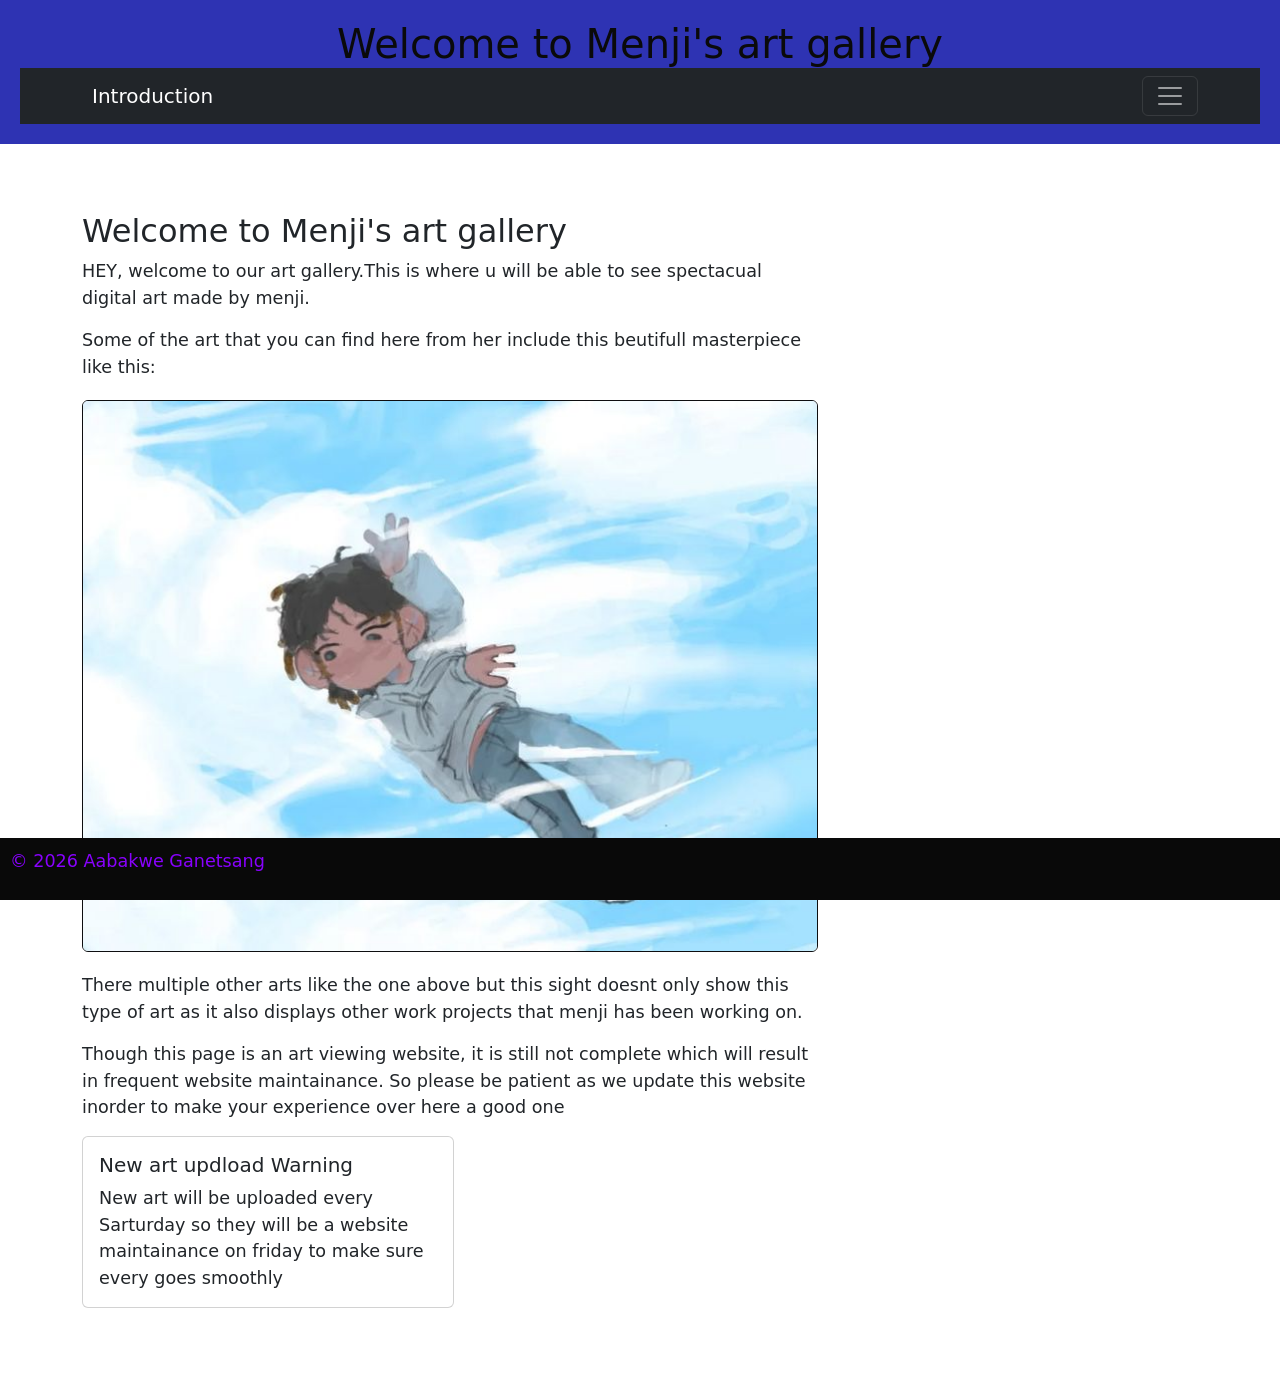
<file: index.html>
<!DOCTYPE html>
<html lang="en">
    <head>
        <meta charset="UTF-8">
        <meta name="viewport" content="width=device-width, initial-scale=1.0">
        <title>Menji Gallery</title>
        <link rel="stylesheet" href="styles.css">
        <!--Bootstrap CSS-->
        <link href="https://cdn.jsdelivr.net/npm/bootstrap@5.3.0/dist/css/bootstrap.min.css" rel="stylesheet">
    </head>
    <body>
        <!-- Connent -->
        <header>
            <h1>Welcome to Menji's art gallery</h1>
            <nav class="navbar navbar-expand-Ig navbar-dark bg-dark">
                <div class="container">
                    <a class="navbar-brand" href="index.html">Introduction</a>
                    <button class="navbar-toggler" type="button" data-bs-toggle="collapse" data-bs-target="#navbarNav">
                        <span class="navbar-toggler-icon"></span>
                    </button>
                    <div class="collapse navbar-collapse" id="navbarNav">
                        <ul class=" navbar-nav">
                            <li class="nav-item">
                                <a class="nav-link" href="index.html">Home</a>
                            </li>
                            <li class="nav-item">
                                <a class="nav-link" href="about.html">About</a>
                            </li>
                            <li class="nav-item">
                                <a class="nav-link" href="viewing.html">Art viewing</a>
                            </li>
                            <li class="nav-item">
                                <a class="nav-link" href="contact.html">Contact</a>
                            </li>
                            <li class="nav-item">
                                <a class="nav-link" href="signin.html">Art request</a>
                            </li>
                        </ul>
                    </div>
                </div>
            </nav>
        </header>

        <main class="container my-5">
            <div class="row">
                <div class="col-md-8">
                    <h2> Welcome to Menji's art gallery</h2>
                    <p> HEY, welcome to our art gallery.This is where u will be able to see spectacual digital art made by menji.</p>
                    <p> Some of the art that you can find here from her include this beutifull masterpiece like this:</p>
                    <img src="988e3802b697b3a91a50996e7d782d33.jpg" alt="Menji" class="img-fluid rounded">
                    <p> There multiple other arts like the one above but this sight doesnt only show this type of art as it also displays other work projects that menji has been working on.</p>
                    <p> Though this page is an art viewing website, it is still not complete which will result in frequent website maintainance. So please be patient as we update this website inorder to make your experience over here a good one</p>
                </div>
            </div>
            <div class="col-md-4">
                <div class="card">
                    <div class="card-body">
                        <h5 class="card-title">New art updload Warning</h5>
                        <p class="card-text">New art will be uploaded every Sarturday so they will be a website maintainance on friday to make sure every goes smoothly</p>
                    </div>
                </div>
            </div>
        </main>
        <footer>
            <p>&copy; 2026 Aabakwe Ganetsang</p>
        </footer>
        <!-- Bootstrap JS and dependencies -->
         <script src="https://cdn.jsdelivr.net/npm/@popperjs/core@2.11.6/dist/umd/popper.min.js"></script>
         <script src="https://cdn.jsdelivr.net/npm/bootstrap@5.3.0/dist/js/bootstrap.min.js"></script>
    </body>
</html>
</file>
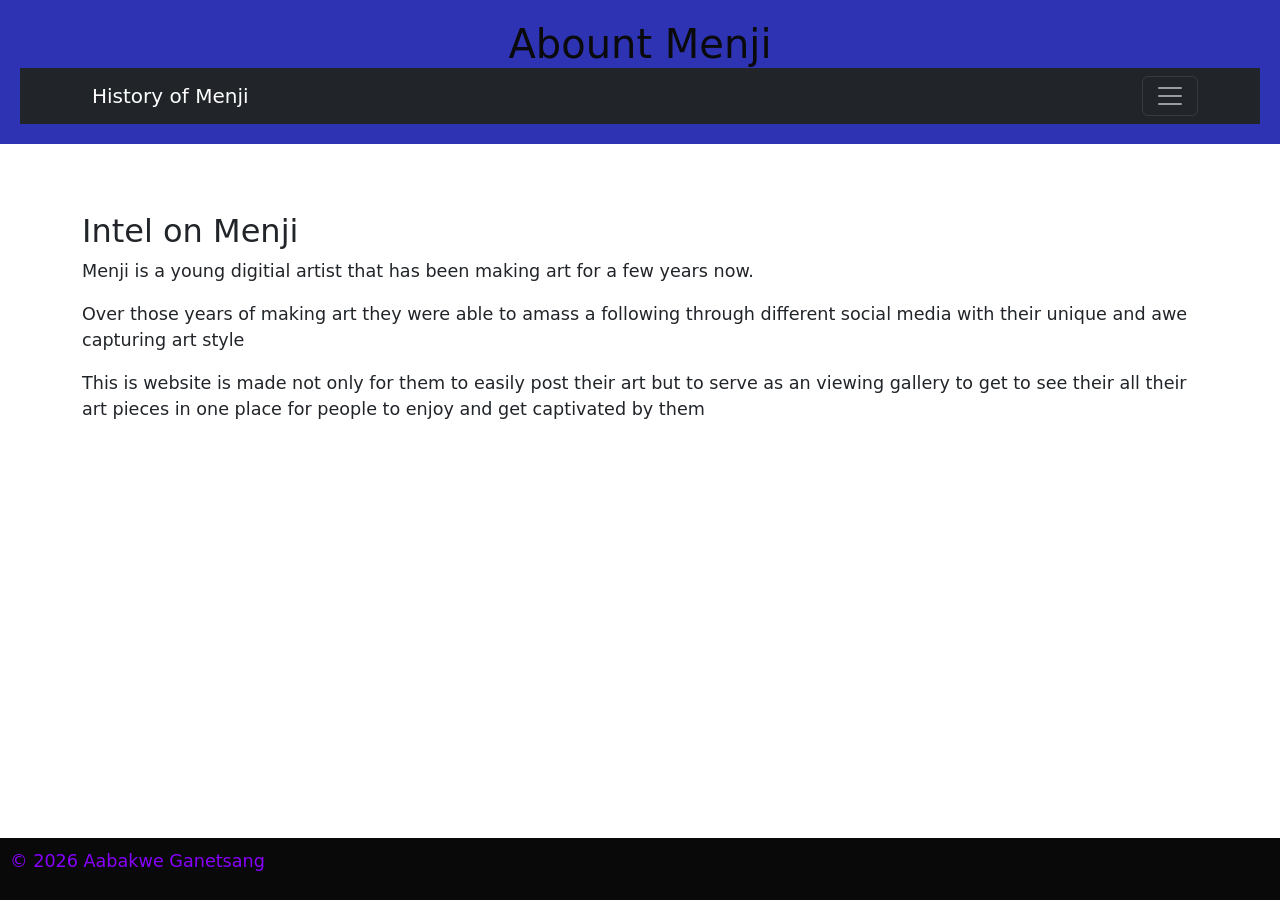
<file: about.html>
<!DOCTYPE html>
<html lang="en">
    <head>
        <meta charset="UTF-8">
        <meta name="viewport" content="width=device-width, initial-scale=1.0">
        <title> About Menj</title>
        <link rel="stylesheet" href="styles.css">
        <link href="https://cdn.jsdelivr.net/npm/bootstrap@5.3.0/dist/css/bootstrap.min.css" rel="stylesheet">
    </head>
    <body>
        <header>
            <h1> Abount Menji</h1>
            <nav class="navbar navbar-expand-Ig navbar-dark bg-dark">
                <div class="container">
                    <a class="navbar-brand" href="index.html">History of Menji</a>
                    <button class="navbar-toggler" type="button" data-bs-toggle="collapse" data-bs-target="#navbarNav">
                        <span class="navbar-toggler-icon"></span>
                    </button>
                    <div class="collapse navbar-collapse" id="navbarNav">
                        <ul class=" navbar-nav">
                            <li class="nav-item">
                                <a class="nav-link" href="index.html">Home</a>
                            </li>
                            <li class="nav-item">
                                <a class="nav-link" href="about.html">About</a>
                            </li>
                            <li class="nav-item">
                                <a class="nav-link" href="viewing.html">Art viewing</a>
                            </li>
                            <li class="nav-item">
                                <a class="nav-link" href="contact.html">Contact</a>
                            </li>
                            <li class="nav-item">
                                <a class="nav-link" href="signin.html">Art request</a>
                            </li>
                        </ul>
                    </div>
                </div>
            </nav>
        </header>
        <main class="container my-5">
            <h2>Intel on Menji</h2>
            <p>Menji is a young digitial artist that has been making art for a few years now.</p>
            <p>Over those years of making art they were able to amass a following through different social media with their unique and awe capturing art style</p>
            <p>This is website is made not only for them to easily post their art but to serve as an viewing gallery to get to see their all their art pieces in one place for people to enjoy and get captivated by them</p>
        </main>

        <footer>
            <p>&copy; 2026 Aabakwe Ganetsang</p>
        </footer>
        <script src="https://cdn.jsdelivr.net/npm/@popperjs/core@2.11.6/dist/umd/popper.min.js"></script>
         <script src="https://cdn.jsdelivr.net/npm/bootstrap@5.3.0/dist/js/bootstrap.min.js"></script>
    </body>
</html>
</file>
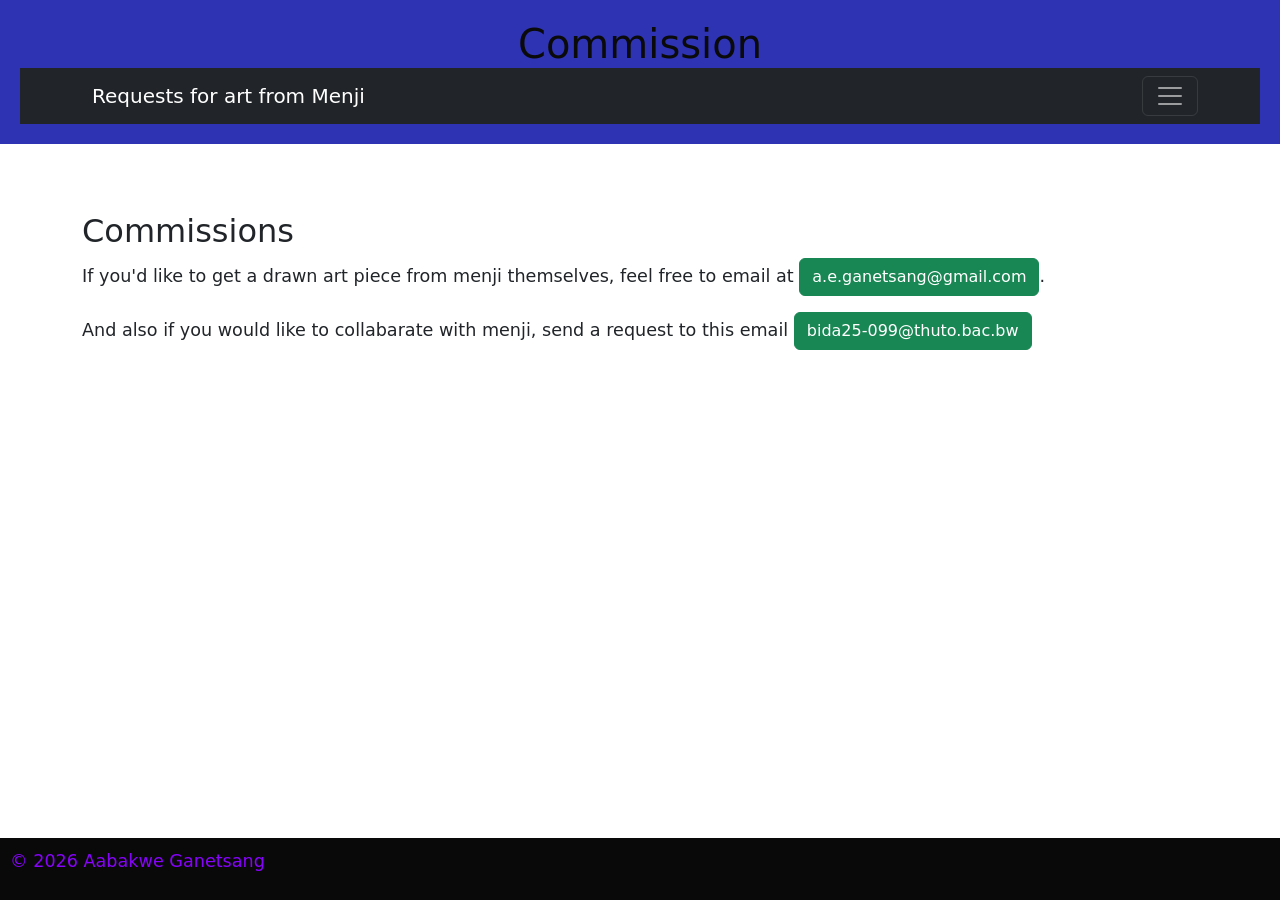
<file: contact.html>
<!DOCTYPE html>
<html lang="en">
    <head>
        <meta charset="UTF-8">
        <meta name="viewport" content="width=device-width, initial-scale=1.0">
        <title>Commission</title>
        <link rel="stylesheet" href="styles.css">
        <link href="https://cdn.jsdelivr.net/npm/bootstrap@5.3.0/dist/css/bootstrap.min.css" rel="stylesheet">
    </head>
    <body>
        <header>
            <h1>Commission</h1>
            <nav class="navbar navbar-expand-Ig navbar-dark bg-dark">
                <div class="container">
                    <a class="navbar-brand" href="index.html">Requests for art from Menji</a>
                    <button class="navbar-toggler" type="button" data-bs-toggle="collapse" data-bs-target="#navbarNav">
                        <span class="navbar-toggler-icon"></span>
                    </button>
                    <div class="collapse navbar-collapse" id="navbarNav">
                        <ul class=" navbar-nav">
                            <li class="nav-item">
                                <a class="nav-link" href="index.html">Home</a>
                            </li>
                            <li class="nav-item">
                                <a class="nav-link" href="about.html">About</a>
                            </li>
                            <li class="nav-item">
                                <a class="nav-link" href="viewing.html">Art viewing</a>
                            </li>
                            <li class="nav-item">
                                <a class="nav-link" href="contact.html">Contact</a>
                            </li>
                            <li class="nav-item">
                                <a class="nav-link" href="signin.html">Art request</a>
                            </li>
                        </ul>
                    </div>
                </div>
            </nav>
        </header>
        <main class="container my-5">
            <h2>Commissions</h2>
            <p>If you'd like to get a drawn art piece from menji themselves, feel free to email at <a href="mailto:a.e.ganetsang@gmail.com" class="btn btn-success">a.e.ganetsang@gmail.com</a>.</p>
            <p>And also if you would like to collabarate with menji, send a request to this email <a href="mailto:bida25-099@thuto.bac.ac.bw" class="btn btn-success">bida25-099@thuto.bac.bw</a></p>
        </main>

        <footer>
            <p>&copy; 2026 Aabakwe Ganetsang</p>
        </footer>
        <script src="https://cdn.jsdelivr.net/npm/@popperjs/core@2.11.6/dist/umd/popper.min.js"></script>
         <script src="https://cdn.jsdelivr.net/npm/bootstrap@5.3.0/dist/js/bootstrap.min.js"></script>
    </body>
</html>
</file>
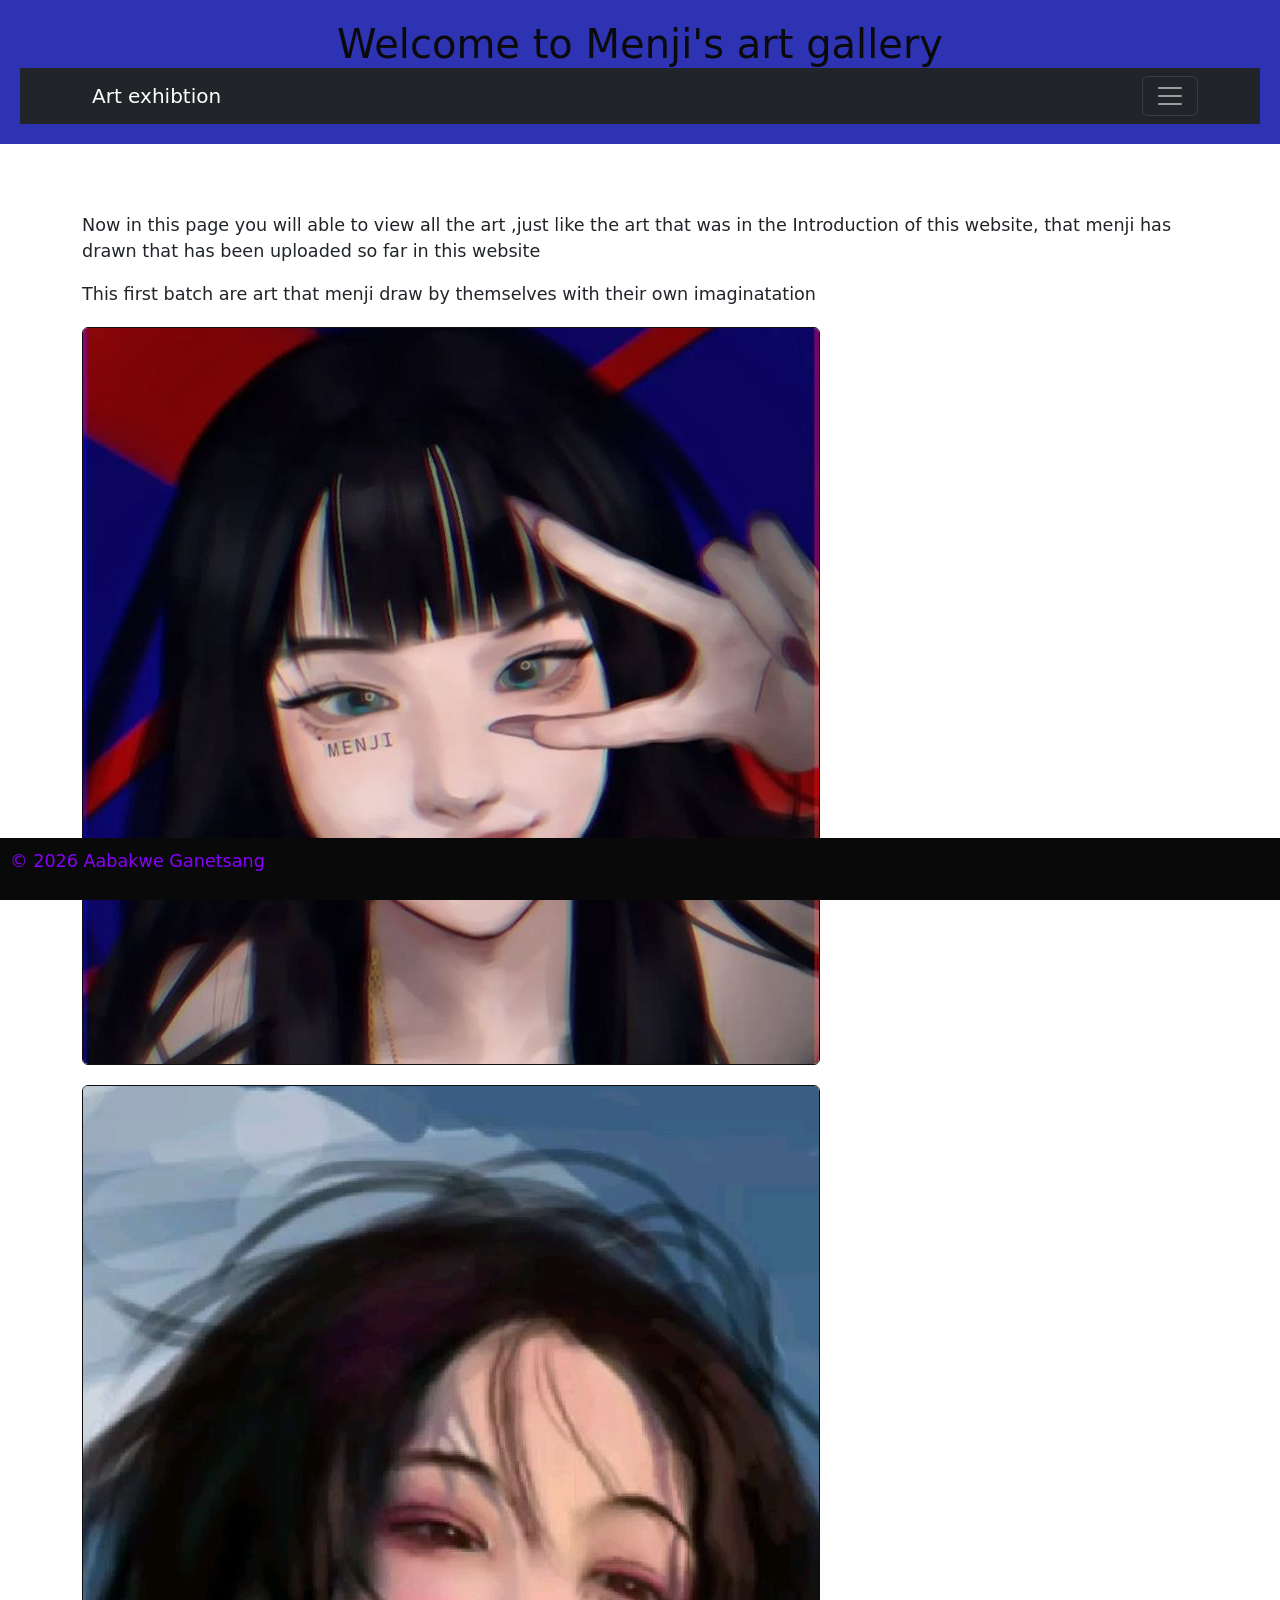
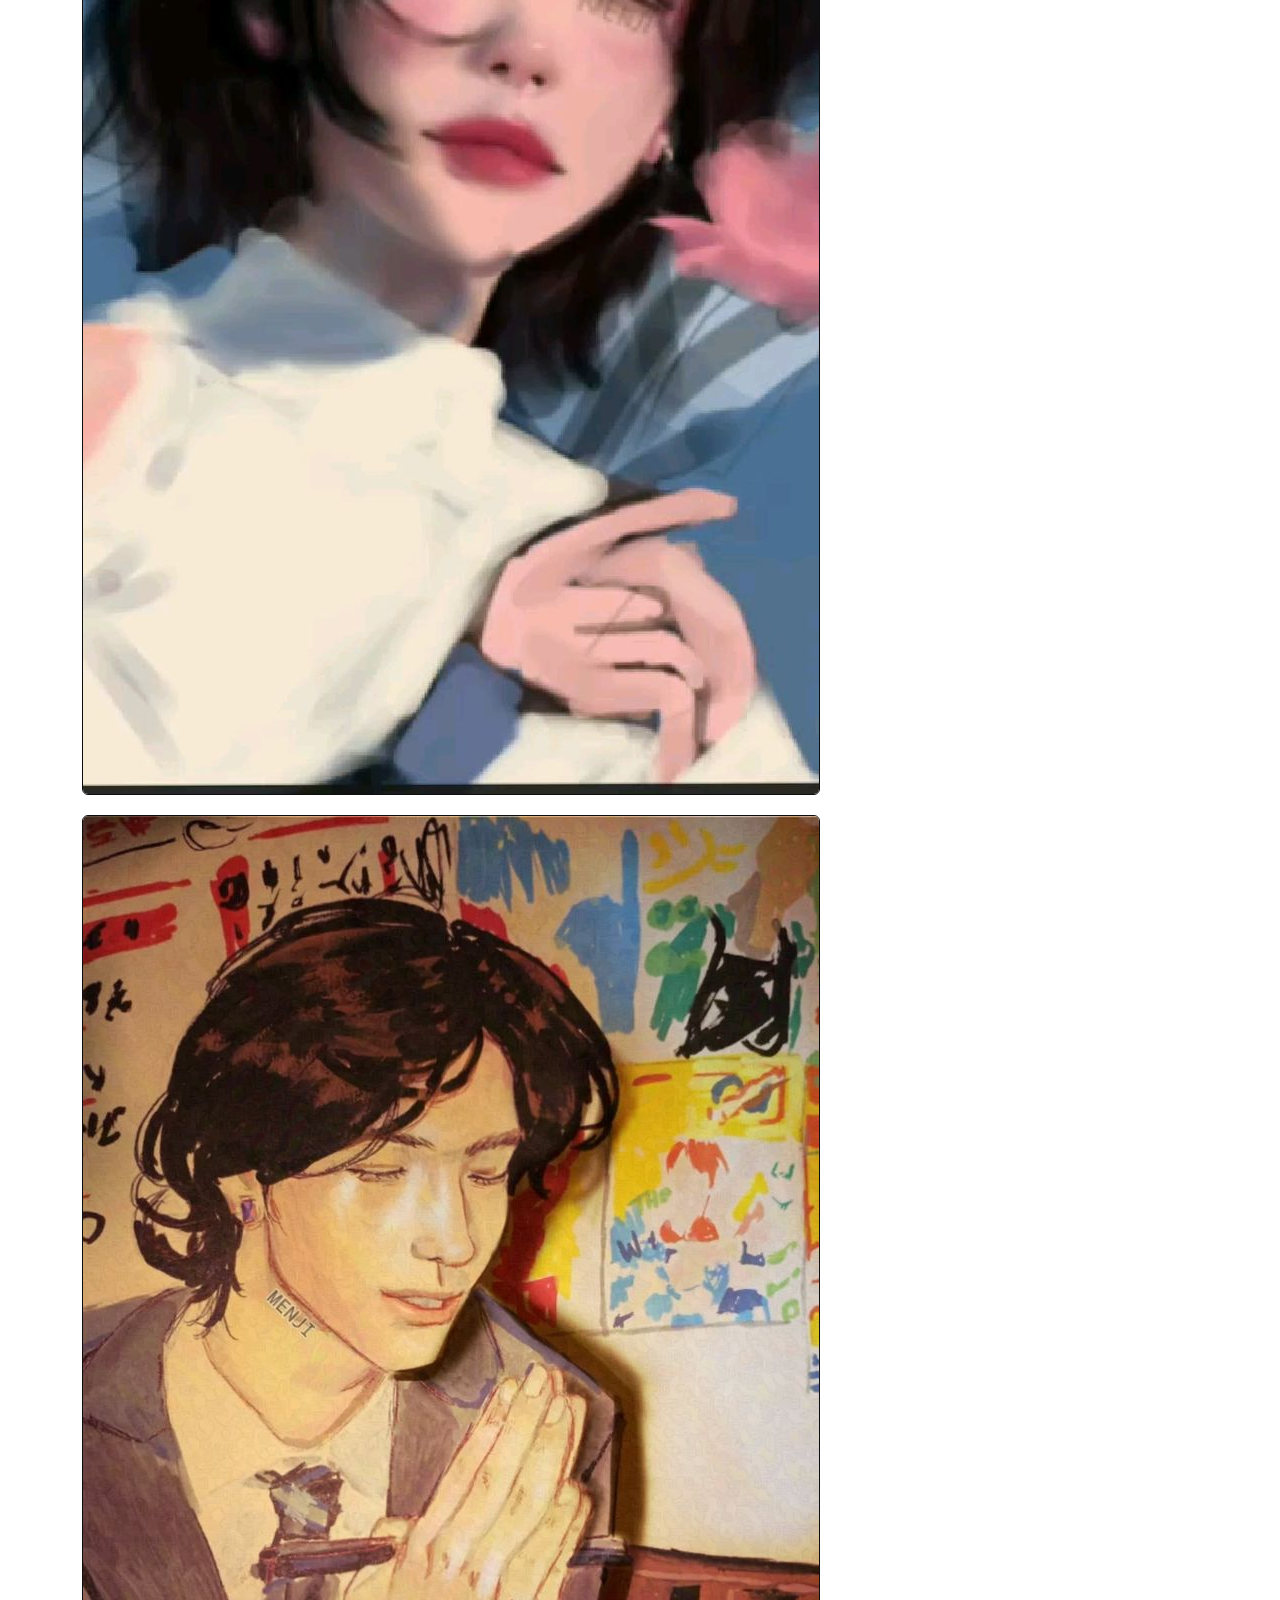
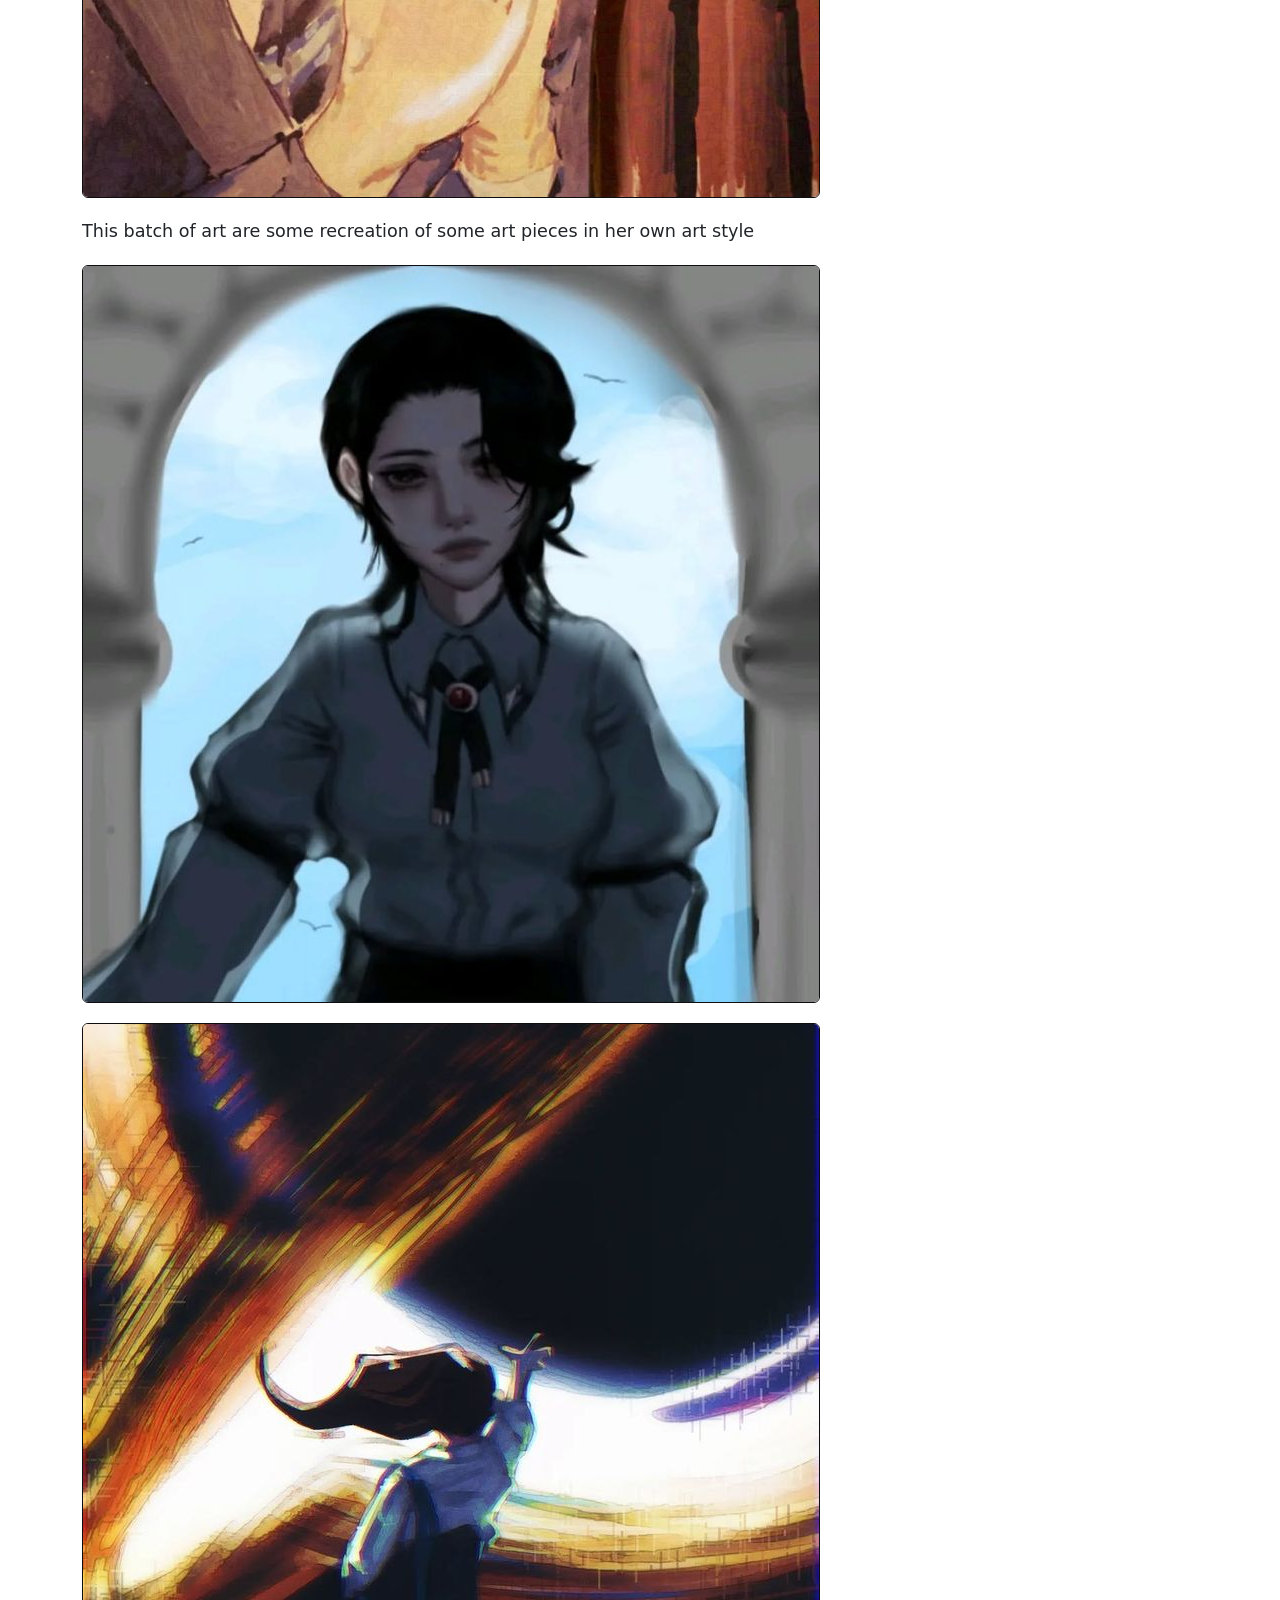
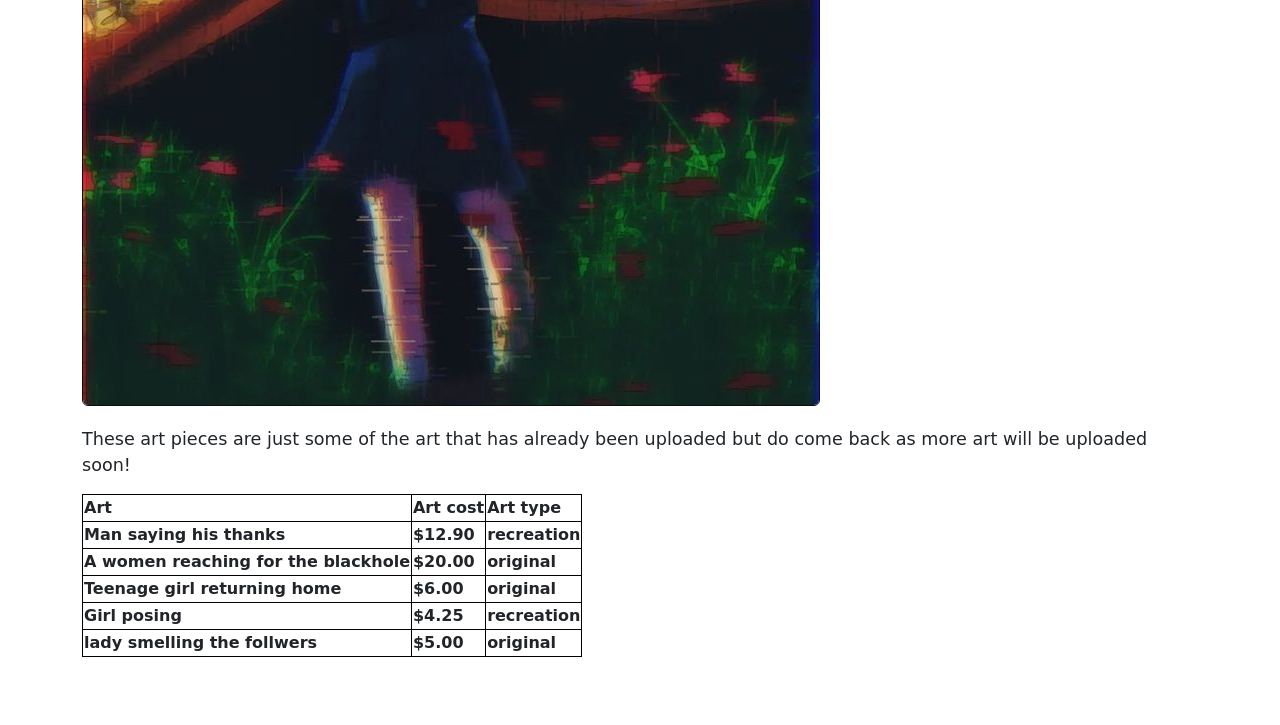
<file: viewing.html>
<!DOCTYPE html>
<html lang="en">
    <head>
        <meta charset="UTF-8">
        <meta name="viewport" content="width=device-width, initial-scale=1.0">
        <title> Art viewing</title>
        <link rel="stylesheet" href="styles.css">
        <link href="https://cdn.jsdelivr.net/npm/bootstrap@5.3.0/dist/css/bootstrap.min.css" rel="stylesheet">
        <style>
            table, th, td {
  border: 1px solid black;
  border-collapse: collapse;
}
        </style>
    </head>
    <body>
     <header>
            <h1>Welcome to Menji's art gallery</h1>
            <nav class="navbar navbar-expand-Ig navbar-dark bg-dark">
                <div class="container">
                    <a class="navbar-brand" href="index.html">Art exhibtion</a>
                    <button class="navbar-toggler" type="button" data-bs-toggle="collapse" data-bs-target="#navbarNav">
                        <span class="navbar-toggler-icon"></span>
                    </button>
                    <div class="collapse navbar-collapse" id="navbarNav">
                        <ul class=" navbar-nav">
                            <li class="nav-item">
                                <a class="nav-link" href="index.html">Home</a>
                            </li>
                            <li class="nav-item">
                                <a class="nav-link" href="about.html">About</a>
                            </li>
                            <li class="nav-item">
                                <a class="nav-link" href="viewing.html">Art viewing</a>
                            </li>
                            <li class="nav-item">
                                <a class="nav-link" href="contact.html">Contact</a>
                            </li>
                            <li class="nav-item">
                                <a class="nav-link" href="signin.html">Art request</a>
                            </li>
                        </ul>
                    </div>
                </div>
            </nav>
        </header>

        <main class="container my-5">
            <p>Now in this page you will able to view all the art ,just like the art that was in the Introduction of this website, that menji has drawn that has been uploaded so far in this website</p>
            <p>This first batch are art that menji draw by themselves with their own imaginatation</p>

            <img src="2bf22770cf2d5e63559b67d9dc3a5e8b.jpg" alt="a simple posing girl" class="img-fluid rounded">


            <img src="2233904c6db4a87be9ec1dfeefa1bc17.jpg" alt="a lady smelling the flowers" class="img-fluid rounded">

            <img src="3586caec3ab6901ca8c97cdf7a8830cb.jpg" alt="Man saying his thanks and showing gratitude" class="img-fluid rounded">

            <p>This batch of art are some recreation of some art pieces in her own art style</p>

            <img src="8c086da8f30fe3e60e1867f12bcf9fb4.jpg" alt="Teenage girl returning home" class="img-fluid rounded">

            <img src="25f2cadc537ff7146b0a3c89f0633062.jpg" alt="A women holding out their hand to reach the black hole" class="img-fluid rounded">

            <p>These art pieces are just some of the art that has already been uploaded but do come back as more art will be uploaded soon!</p>
            <table>
  <tr>
    <th>Art </th>
    <th>Art cost</th>
    <th>Art type</th>
  </tr>
  <tr>
    <th>Man saying his thanks</th>
    <th>$12.90</th>
    <th>recreation</th>
  </tr>
  <tr>
    <th>A women reaching for the blackhole</th>
    <th>$20.00</th>
    <th>original</th>
  </tr>
  <tr>
    <th>Teenage girl returning home</th>
    <th>$6.00</th>
    <th>original</th>
  </tr>
  <tr>
    <th>Girl posing </th>
    <th>$4.25</th>
    <th>recreation</th>
  </tr>
  <tr>
    <th>lady smelling the follwers</th>
    <th>$5.00</th>
    <th>original</th>
  </tr>
</table>
        </main>

        <footer>
            <p>&copy; 2026 Aabakwe Ganetsang</p>
        </footer>
        <script src="https://cdn.jsdelivr.net/npm/@popperjs/core@2.11.6/dist/umd/popper.min.js"></script>
         <script src="https://cdn.jsdelivr.net/npm/bootstrap@5.3.0/dist/js/bootstrap.min.js"></script>
    </body>
</html>
</file>
<file: styles.css>
body{
    font-family: Ariel, sans-serif;
    color: #333;
    background-color: rgb(153, 238, 238);
    margin: 0;
    padding: 0;
    line-height: 1.6;
}
header{
    background-color: #2e33b3;
    color: rgb(10, 10, 10);
    padding: 20px;
    text-align: center;
}
header h1{
    margin: 0;
}
nav a{
    color: white;
    text-decoration: none;
    margin: 0 10px;
}
nav a:hover{
    text-decoration: dotted;
}
main{
    padding: 20px;
    max-width: 800px;
    margin: 0 auto;
}
main img{
    max-width: 100%;
    height: auto;
    display: block;
    margin: 20px 0;
}
footer{
    background-color: #090909;
    color: rgb(136, 1, 253);
    text-align: left;
    padding: 10px;
    position: fixed;
    bottom: 0;
    width: 100%;
}
p{
    font-size: 1.1em;
}
a{
    color: #055275;
    text-decoration: none;
}
a:hover{
    text-decoration: underline;
}
img{
    border: 1px solid #0e0e10;
    border-radius: 10px;
}
main a[href="mailto:"]{
    color: #ff5722;
    font-weight: bold;
}
</file>
